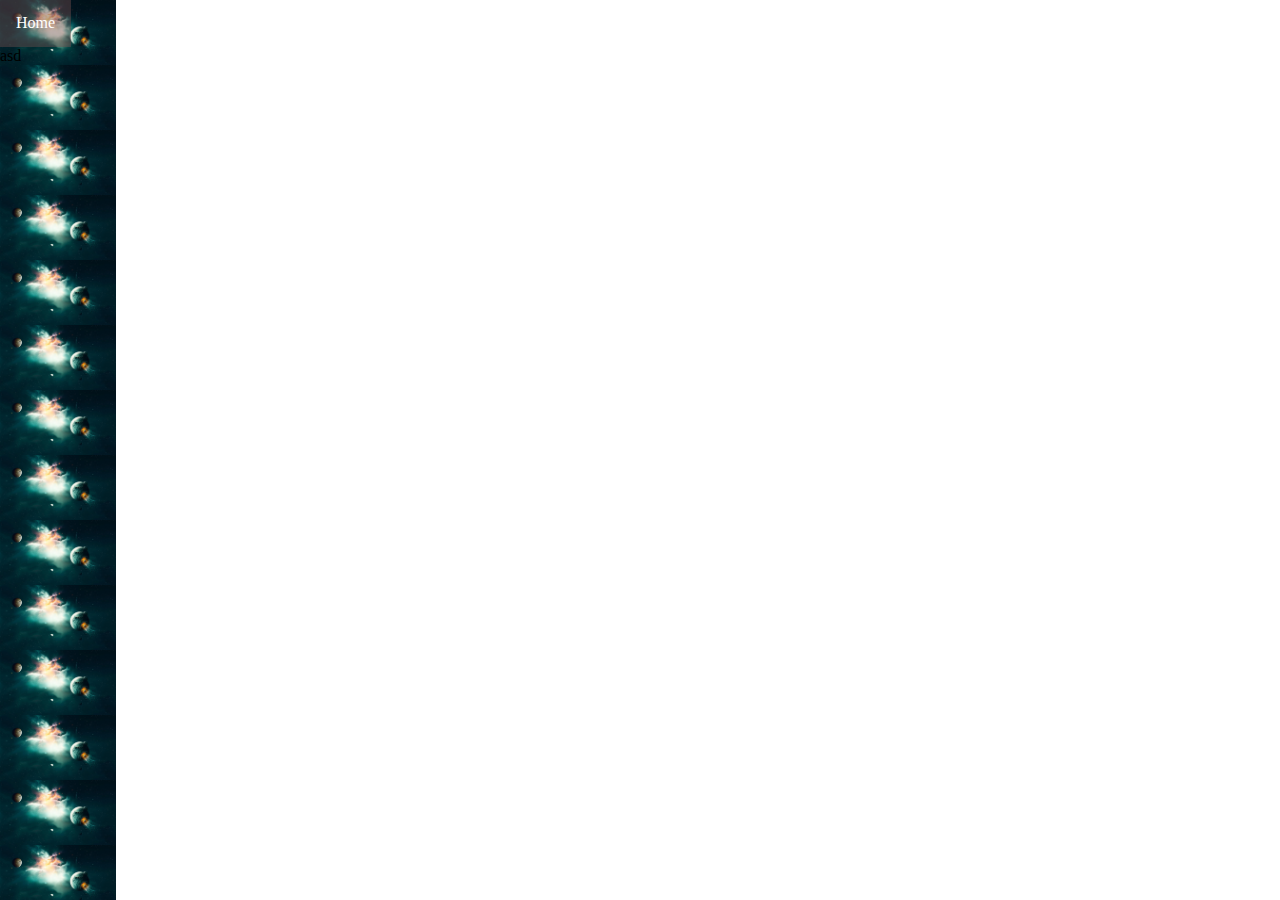
<file: renderImages.html>
<!DOCTYPE html>
<html lang="en">

<head>
    <meta charset="UTF-8" />
    <meta http-equiv="X-UA-Compatible" content="IE=edge" />
    <meta name="viewport" content="width=device-width, initial-scale=1.0" />
    <link rel="stylesheet" href="css/style.css" />
    <title>Welcome To NASA API</title>
</head>

<body>
    <main>
        <section>
            <div class="navbar">
                <a id="font" href="./index.html">Home</a>
                <a id="font" href="#news">News</a>
                <div class="dropdown">
                    <button id="more" class="dropbtn">
                Planets
                <i class="fa fa-caret-down"></i>
              </button>
                    <div class="dropdown-content">
                        <a href="renderImages.html">Sun</a>
                        <a href="renderImages.html">Mercury</a>
                        <a href="renderImages.html">Venus</a>
                        <a href="renderImages.html">Earth</a>
                        <a href="renderImages.html">Mars</a>
                        <a href="renderImages.html">Jupiter</a>
                        <a href="renderImages.html">Saturn</a>
                        <a href="renderImages.html">Uranus</a>
                        <a href="renderImages.html">Neptune</a>
                    </div>
                </div>
                <!-- Here goes the clickable images (thumbnails)-->
                <section>

                </section>
            </div>
        </section>
        <!-- content -->
        <section id="content">asd</section>


        
    </main>


    </main>

    <!-- <h1>murat</h1>
    <h2>bilal</h2>
    <header>

    </header> -->
    <!-- <main>


        <section>
            section start
            <figure>
                figure start
                <img src="" alt="">
                <figcaption>

                </figcaption>
            </figure>
            <article>

            </article>
        </section>
    </main> -->
    <script src="js/script.js"></script>
</body>

</html>
</file>
<file: css/style.css>
* {
    margin: 0;
    padding: 0;
}

body {
    background-image: url(sky.jpg);
    background-repeat: repeat-y;
    background-size: contain;
    overflow-x: hidden;
}

.navbar {
    z-index: 100;
    position: relative;
}

.navbar a {
    float: left;
    font-size: 16px;
    color: white;
    text-align: center;
    padding: 14px 16px;
    text-decoration: none;
}

.dropdown {
    float: left;
}

.dropdown .dropbtn {
    font-size: 16px;
    border: none;
    outline: none;
    color: white;
    padding: 14px 16px;
    background-color: inherit;
    font-family: inherit;
    margin: 0;
}

.navbar a:hover,
.dropdown:hover .dropbtn {
    background-color: rgba(114, 78, 78, 0.438);
}

.dropdown-content {
    display: none;
    position: absolute;
    background-color: #f9f9f9;
    min-width: 108px;
    box-shadow: 0px 8px 16px 0px rgba(0, 0, 0, 0.2);
    z-index: 1;
    width: 10px;
}

.dropdown-content li {
    font-size: 17px;
    float: none;
    color: black;
    padding: 12px 16px;
    text-decoration: none;
    display: block;
    text-align: left;
    cursor: pointer;
}

.dropdown-content li:hover {
    background-color: #ddd;
}

.dropdown:hover .dropdown-content {
    display: block;
}

.navbar {
    display: flex;
    justify-content: space-between;
    font-size: xx-large;
}

#home {
    font-size: x-large;
    font-weight: bold;
    margin-left: 20px;
}

#planets {
    font-weight: bold;
    font-size: x-large;
}

.btn {
    height: 3em;
    width: 6em;
    font-weight: bolder;
    font-size: large;
    border-radius: 1em;
    background-color: rgba(240, 255, 255, 0.175);
}

#search {
    width: 120px;
    height: 25px;
    background-color: rgb(219, 219, 219);
    margin: 15px 40px 0 20px;
    padding-left: 7px;
    font-size: 15px;
    font-weight: 600;
    color: rgb(36, 36, 36);
    outline: none;
    border-radius: 10px;
}

.git-in {
    padding-top: 0.3em;
}

#we {
    display: flex;
    color: #f9f9f9;
    font-size: 40px;
}

.mix {
    color: yellowgreen;
}

.solar-system {
    width: 780px;
    height: 780px;
    margin: auto;
    overflow: hidden;
}


/* Some positioning rules that are common for all objects */

.orbit {
    border: 1px dashed #666;
}

#sun,
.orbit,
.orbit+div,
.orbit+div>div {
    position: absolute;
}

#sun,
.orbit,
.orbit+div {
    top: 50%;
    left: 50%;
}

.orbit+div>div {
    top: 0;
    left: 50%;
}

.orbit,
.orbit+div div,
#earth {
    border-radius: 50%;
}


/* Individual objects rules. They are pretty much the same for 
    all objects and basically only vary in orbit size 
    and planet size. And colors :) */

#sun {
    /* Positions the top-left corner of the image to be *
        /* in the middle of the box */
    height: 200px;
    width: 200px;
    background-color: #fae20a;
    margin-top: -100px;
    margin-left: -100px;
    border-radius: 50%;
    box-shadow: 0 0 84px orange;
}

#earth {
    position: absolute;
    top: 0;
    left: 50%;
    height: 50px;
    width: 50px;
    margin-left: -25px;
    margin-top: -25px;
    border-radius: 50%;
    box-shadow: 0 0 34px #3a4385;
}

.earth-orbit,
.earth-spin {
    width: 500px;
    height: 500px;
    margin-left: -250px;
    margin-top: -250px;
}

#moon {
    margin-top: -6px;
    margin-left: -6px;
    height: 12px;
    width: 12px;
    border-radius: 50%;
    background: white;
    box-shadow: 0 0 14px #3a4385;
}

.moon-orbit,
.moon-spin {
    height: 90px;
    width: 90px;
    margin-top: -45px;
    margin-left: -45px;
    border-color: #447;
}

#venus {
    margin-top: -20px;
    margin-left: -20px;
    height: 40px;
    width: 40px;
    background-color: #3498db;
    box-shadow: 0 0 34px #3a4385;
}

.venus-orbit,
.venus-spin {
    margin-top: -185px;
    margin-left: -185px;
    width: 370px;
    height: 370px;
}

#mercury {
    margin-top: -13.5px;
    margin-left: -13.5px;
    height: 25px;
    width: 25px;
    background-color: #a65e22;
    /* box-shadow: 0 0 34px #3a4385; */
}

.mercury-orbit,
.mercury-spin {
    width: 280px;
    height: 280px;
    margin-left: -140px;
    margin-top: -140px;
}

#mars {
    margin-top: -16px;
    margin-left: -16px;
    height: 32px;
    width: 32px;
    background-color: #863222;
    box-shadow: 0 0 14px #a64232;
}

.mars-orbit,
.mars-spin {
    width: 700px;
    height: 700px;
    margin-left: -350px;
    margin-top: -350px;
}

@-webkit-keyframes typing {
    from {
        width: 0;
    }
}

@-webkit-keyframes blink-caret {
    50% {
        border-color: transparent;
    }
}

h1 {
    font: bold 200% Consolas, Monaco, monospace;
    width: 10.5em;
    width: 21ch;
    margin: 2em 1em;
    white-space: nowrap;
    overflow: hidden;
    -webkit-animation: typing 6s steps(29, end), blink-caret 0.5s step-end infinite alternate;
}

.no-content {
    font-size: 90px;
    padding-left: 250px;
    color: white;
    animation: none;
    text-shadow: 3px 3px 2px black;
}


/* Spinning animations */

@keyframes spin-right {
    100% {
        transform: rotate(360deg);
    }
}

.earth-spin {
    animation: spin-right 36.5s linear infinite;
}

.moon-spin {
    animation: spin-right 3s linear infinite;
}

.venus-spin {
    animation: spin-right 22s linear infinite;
}

.mercury-spin {
    animation: spin-right 8.8s linear infinite;
}

.mars-spin {
    animation: spin-right 68.7s linear infinite;
}

#planet_content {
    z-index: 5;
    display: none;
    justify-content: center;
    flex-wrap: wrap;
    margin-top: 20px;
    min-width: 100vw;
    min-height: 100vh;
}

section {}

figure {
    width: 330px;
    background-color: white;
    margin: 27px 25px;
    border-radius: 15px;
    height: 420px;
    overflow: hidden;
    text-overflow: ellipsis;
    box-shadow: 0px 3px 10px 2px rgba(255, 255, 255, 0.566);
    transition: 0.3s;
}

figure:hover {
    box-shadow: 0px 0px 20px 20px rgba(255, 255, 255, 0.566);
}

figure img {
    width: 100%;
    height: 240px;
    border-radius: 15px 15px 0 0;
}

figcaption {
    font-weight: 900;
    margin: 10px 20px;
    font-size: 17px;
}

figure p {
    margin: 8px 15px;
    text-align: justify;
    font-size: 13px;
}


/* BILAL */

@media screen and (max-width: 768px) {
    #home,
    #font1 {
        display: none;
    }
    .navbar {
        justify-content: flex-end;
    }
    .git-in {
        order: 1;
    }
    .dropdown {
        order: 2;
    }
    #galaxy {
        display: none;
    }
    body {
        background-image: url(rocket.jpg);
        background-size: cover;
        width: auto;
    }
    h1 {
        font: bold 100% Consolas, Monaco, monospace;
        margin: 1em 0.5em;
    }
    #search {
        display: none;
    }
    #planets {
        background-color: rgb(135, 120, 120);
        border-radius: 10px;
        margin: 20px 20px 0 0;
        width: 120px;
        text-align: center;
    }
}
</file>
